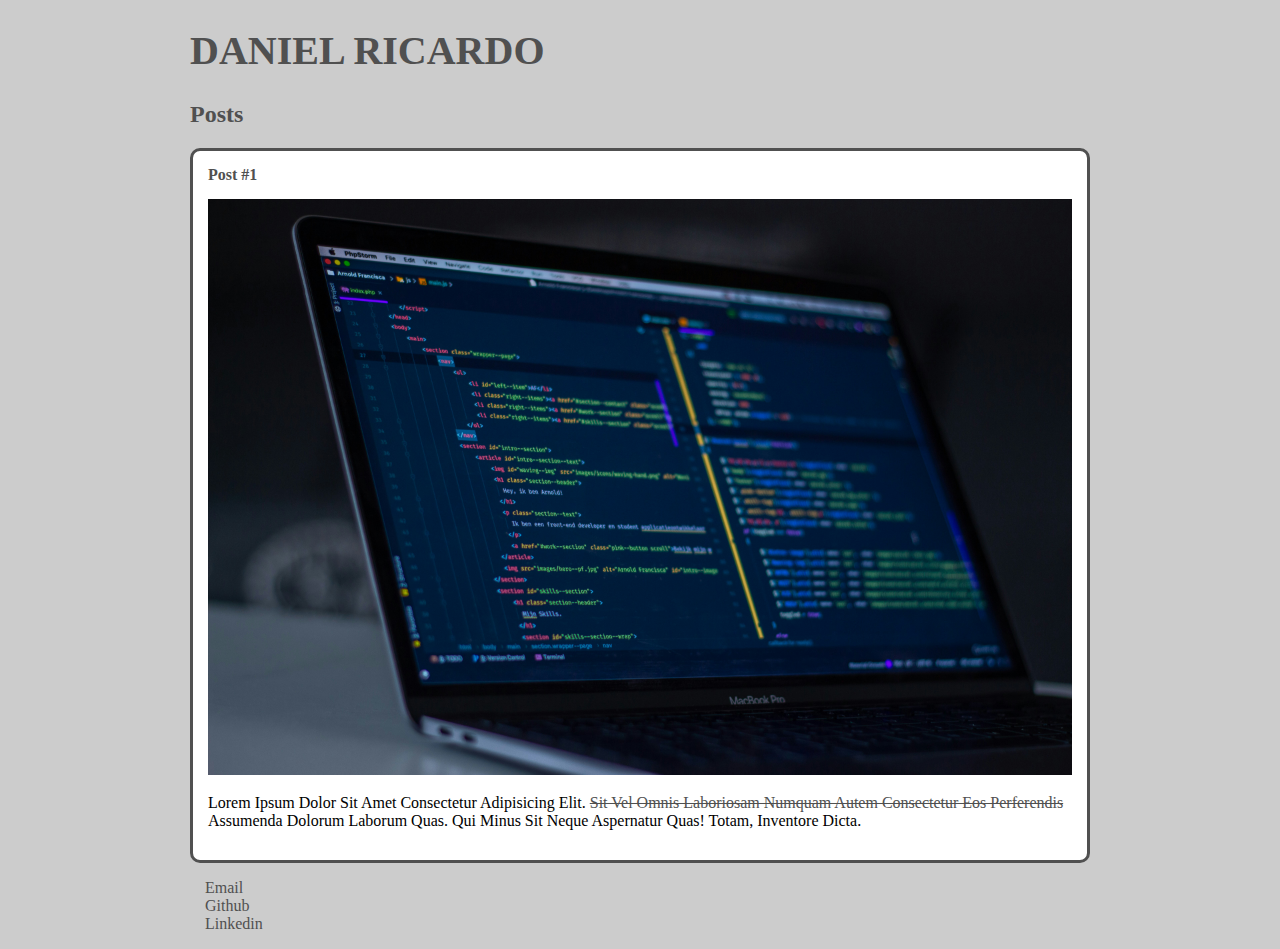
<file: CURSO-HTML5/index.html>
<!DOCTYPE html>
<html lang="pt-br">
<head>
    <meta charset="UTF-8">
    <meta name="viewport" content="width=device-width, initial-scale=1.0">
    <title>CURSO DIO</title>
    <link rel="stylesheet" href="/CURSO-CSS/style.css">
</head>
<body>
    <header>
        <h1 id="title">Daniel Ricardo</h1>
    </header>
    <section>
        <header>
            <h2 class="subtitle">Posts</h2>
        </header>
        <article class="post">
            <header>
                <h3 class="post-title">Post #1</h3>
                <img src="./img/notebook-code.jpg" alt="ilustração de código html" class="post_image">
            </header>
            <p class="post_content">Lorem ipsum dolor sit amet consectetur adipisicing elit. <a href="https://github.com/DanielDevWeb41" target="_blank" rel="noopener noreferrer"> Sit vel omnis laboriosam numquam autem consectetur eos perferendis</a> <br> assumenda dolorum laborum quas. Qui minus sit neque aspernatur quas! Totam, inventore dicta.</p>
        </article>
    </section>
    <footer>
        <ul class="contacts_list">
            <li>
                <a href="mailto:danielk15656@gmail.com">Email</a>
            </li>

            <li>
                <a href="https://github.com/DanielDevWeb41" target="_blank" rel="noopener noreferrer">Github</a>
            </li>

            <li>
                <a href="https://www.linkedin.com/in/daniel-ricardo-soares-teixeira" target="_blank" rel="noopener noreferrer">Linkedin</a>
            </li>
        </ul>
    </footer>
</body>
</html>
</file>
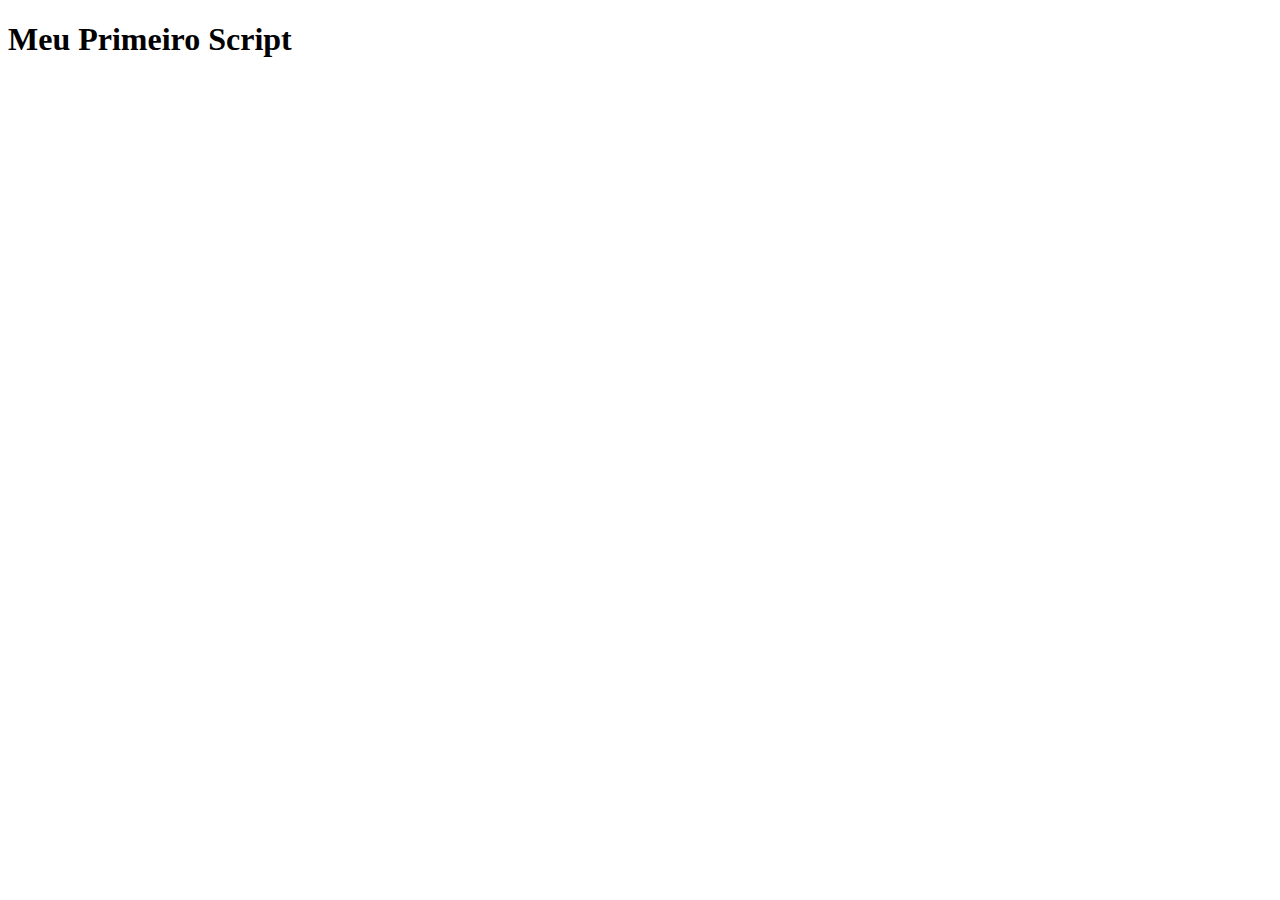
<file: CURSO-JAVASCRIPT/index.html>
<!DOCTYPE html>
<html lang="en">
<head>
    <meta charset="UTF-8">
    <meta name="viewport" content="width=device-width, initial-scale=1.0">
    <title>Primeiro Script</title>
</head>
<body>
    <h1>Meu Primeiro Script</h1>
    <script src="/CURSO-JAVASCRIPT/scripts.js"></script>
</body>
</html>
</file>
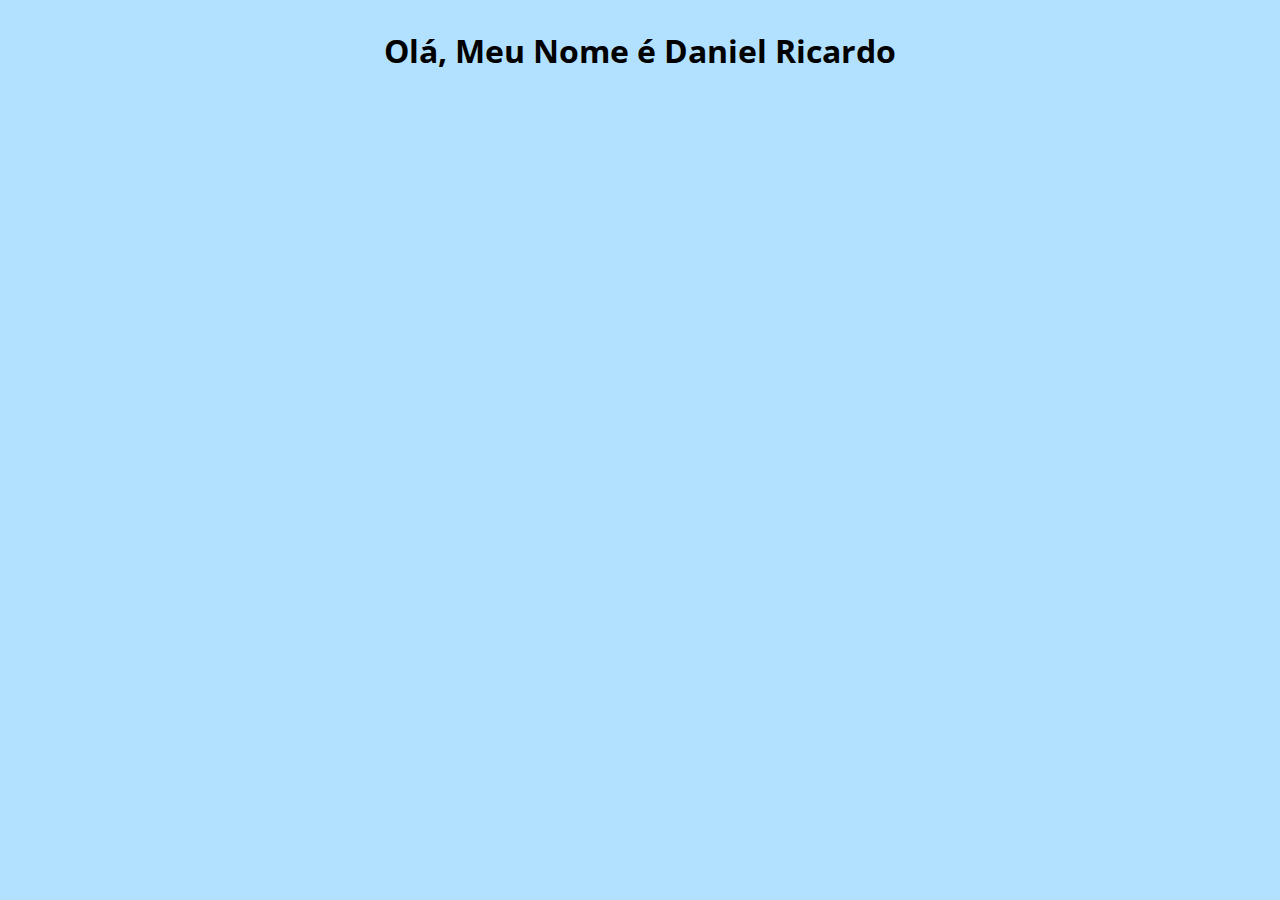
<file: CURSO-JAVASCRIPT/projeto-curso-js/index.html>
<!DOCTYPE html>
<html lang="en">
<head>
    <meta charset="UTF-8">
    <meta name="viewport" content="width=device-width, initial-scale=1.0">

    <link rel="stylesheet" href="./assests/css/style.css">
    <script src="./assests/js/scripts.js"></script>
    <title>TESTE</title>
</head>
<body>
    <h1>Olá, Meu Nome é Daniel Ricardo</h1>
</body>
</html>
</file>
<file: CURSO-CSS/style.css>
body {
    background-color: #ccc;
    font-family: verdana;
    max-width: 900px;
    margin: auto;
}

#title, .post-title, .subtitle {
    color: #505050;
}

#title {
    font-size: 40px;
    text-transform: uppercase;
}

a {
    text-decoration: line-through;
    color: #505050;
}

.post-title {
    font-size: 16px;
    margin: 0;
    margin-bottom: 15px;
}

.post {
    background: #fff;
    padding: 15px;
    border: 3px solid #505050;
    margin-bottom: 15px;
    border-radius: 10px;
}

.post_content {
    margin: 0;
    margin-bottom: 15px;
    text-transform: capitalize;
    text-align: justify;
}

.post_image {
    margin-bottom: 15px;
    width: 100%;
}

.contacts_list {
    list-style-type: none;
    padding-left: 15px;
}

.contacts_list li a {
    text-decoration: none;
}
</file>
<file: CURSO-JAVASCRIPT/projeto-curso-js/assests/css/style.css>
@import url('https://fonts.googleapis.com/css2?family=Open+Sans:wght@300;600&display=swap');

* {
    font-family: 'Open Sans', sans-serif;
}

body {
    display: flex;
    align-items: center;
    justify-content: center;
    flex-direction: column;
    background-color: rgb(177, 225, 255);
}

button {
    height: 40px;
    width: 40px;
    border-radius: 50%;
    border: 2px solid lightcoral;
    background-color: rgb(241, 214, 214);
    color: lightcoral;
    font-size: 16pt;
    font-weight: 600;
    text-align: center;
}

#counter {
    display: flex;
}

#currentNumber {
    display: flex;
    align-items: center;
    margin: 0 20px;
    font-size: 16pt;
}
</file>
